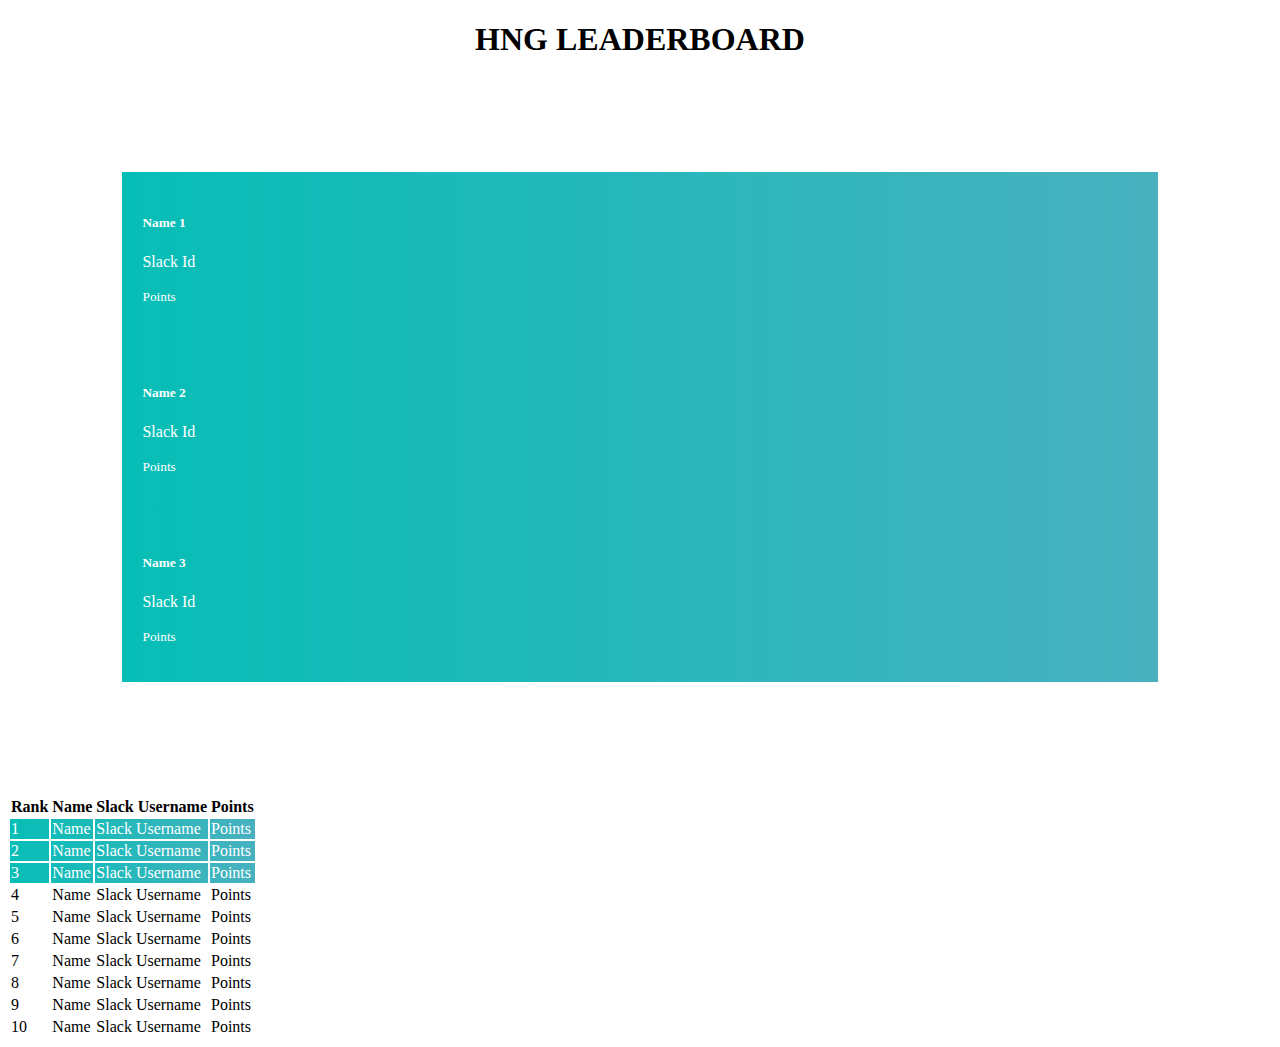
<file: index.html>
<!DOCTYPE html>
<html lang="">

<head>
	<meta charset="utf-8">
    <link rel="stylesheet" type="text/css" href="leaderboard.css">
<!--    <link rel="stylesheet" href="https://stackpath.bootstrapcdn.com/bootstrap/4.5.0/css/bootstrap.min.css" integrity="sha384-9aIt2nRpC12Uk9gS9baDl411NQApFmC26EwAOH8WgZl5MYYxFfc+NcPb1dKGj7Sk" crossorigin="anonymous">-->
	<title>Leaderboard App</title>
	
	</head>

<body>
    
    <h1> HNG LEADERBOARD</h1>
<!--    Top 3 on the leader board-->
    <div class="container">
<div class="card-deck">
  <div class="card bio">
  
    <div class="card-body">
      <h5 class="card-title">Name 1</h5>
      <p class="card-text">Slack Id</p>
      <p class="card-text"><small class="text-muted">Points</small></p>
    </div>
  </div>
  <div class="card bio">
    
    <div class="card-body">
      <h5 class="card-title">Name 2</h5>
      <p class="card-text">Slack Id</p>
      <p class="card-text"><small class="text-muted">Points</small></p>
    </div>
  </div>
  <div class="card bio">
    
    <div class="card-body">
      <h5 class="card-title">Name 3</h5>
      <p class="card-text">Slack Id</p>
      <p class="card-text"><small class="text-muted">Points</small></p>
    </div>
  </div>
</div>
        </div>
<!--    Top 3 on the leaderboard ends here-->
    
<!--    Leaderboard-->
    <div class="container">
        <div class="row">
        <div class="col">
        <table class="table">
        <thead>
        <tr>
            <th scope="col">Rank</th>
            <th scope="col">Name</th>
            <th scope="col">Slack Username</th>
            <th scope="col">Points</th>
            </tr>
        </thead>
        
        <tbody>
        <tr class="top">
            <td> 1</td>
             <td> Name</td>
             <td> Slack Username</td>
             <td> Points</td>
            </tr>
            <tr class="top">
             <td> 2</td>
             <td> Name</td>
             <td> Slack Username</td>
             <td> Points</td>
            </tr>
            <tr class="top">
             <td>  3</td>
             <td> Name</td>
             <td> Slack Username</td>
             <td> Points</td>
            </tr>
            <tr>
             <td> 4</td>
             <td> Name</td>
             <td> Slack Username</td>
             <td> Points</td>
            </tr>
            <tr>
            <td> 5</td>
             <td> Name</td>
             <td> Slack Username</td>
             <td> Points</td>
            </tr>
            <tr>
             <td> 6</td>
             <td> Name</td>
             <td> Slack Username</td>
             <td> Points</td>
            </tr>
            <tr >
             <td> 7</td>
             <td> Name</td>
             <td> Slack Username</td>
             <td> Points</td>
            </tr>
            <tr>
            <td> 8</td>
             <td> Name</td>
             <td> Slack Username</td>
             <td> Points</td>
            </tr>
            <tr>
           <td> 9</td>
             <td> Name</td>
             <td> Slack Username</td>
             <td> Points</td>
            </tr>
            <tr>
            <td> 10</td>
             <td> Name</td>
             <td> Slack Username</td>
             <td> Points</td>
            </tr>
        </tbody>
        
        </table>
            </div>
            </div>
    </div>
    
<!--    Leaderboard ends here-->
    
    
	<script type="text/javascript" src=""></script>

</body>

</html>
</file>
<file: leaderboard.css>
.card{
   background-image: linear-gradient(to right, #06beb6, #48b1bf);
    color: white;
}

.top{
    background-image: linear-gradient(to right, #06beb6, #48b1bf);
    color: white;
}

h1{
 text-align: center;   
}
.bio{
    padding: 2%;
}

.card-deck{
    margin: 9%;
}
</file>
